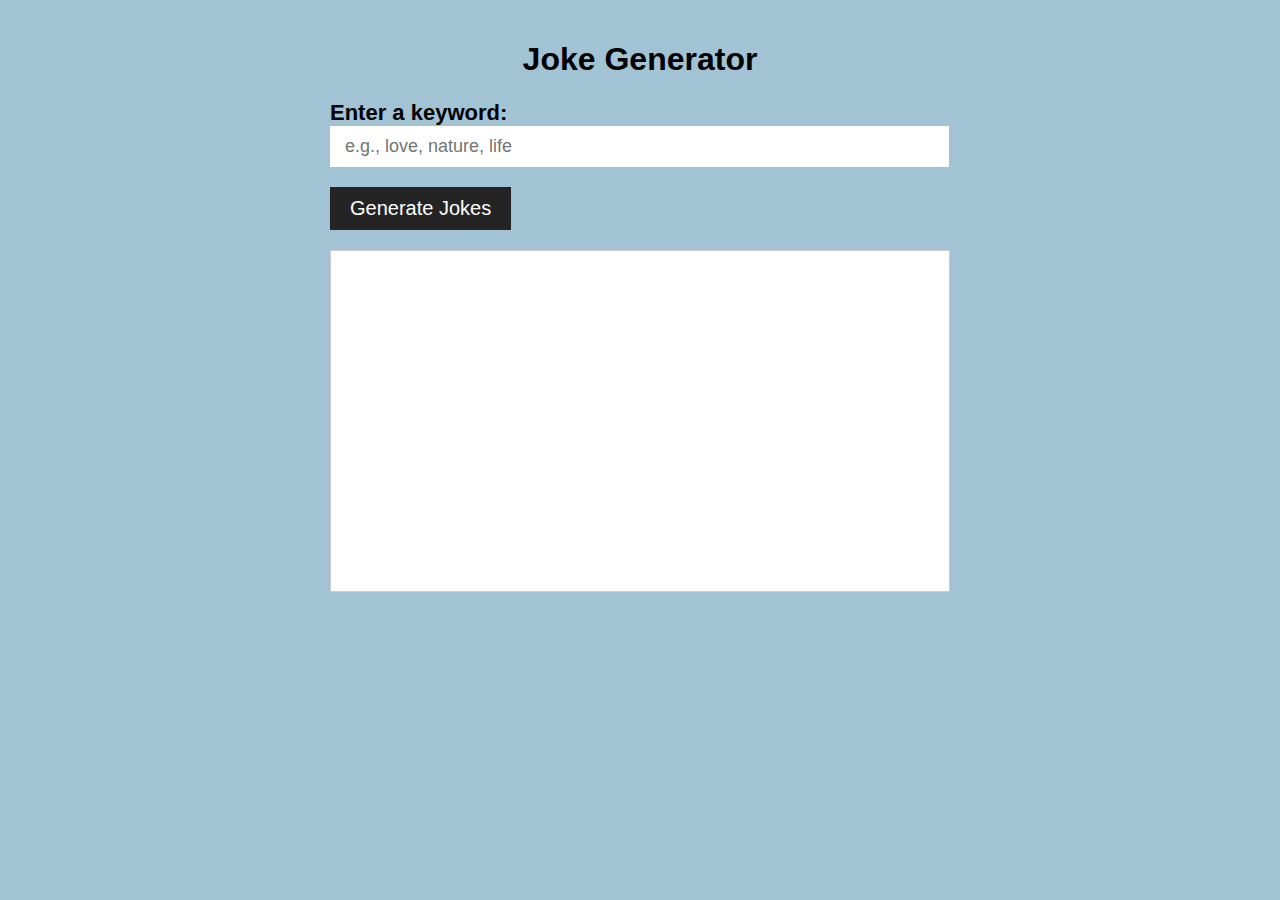
<file: index.html>
<!DOCTYPE html>
<html lang="en">
  <head>
    <meta charset="UTF-8" />
    <meta name="viewport" content="width=device-width, initial-scale=1.0" />
    <link rel="stylesheet" href="style.css" />
    <title>Jokes</title>
  </head>

  <body>
    <h1>Joke Generator</h1>
    <div class="cont">
      <label for="keyword">Enter a keyword:</label>
      <input
        class="shayariContainer"
        type="text"
        id="keyword"
        placeholder="e.g., love, nature, life"
      />
      <button id="generateBtn">Generate Jokes</button>
      <div class="shayari-container" id="shayariContainer">
        <h1 id="loader">Loading...</h1>
      </div>
    </div>

    <script src="script.js"></script>
  </body>
</html>
</file>
<file: style.css>
body {
  font-family: Arial, sans-serif;
  margin: 0;
  padding: 20px;
  background-color: #a1c3d3;
}

h1 {
  text-align: center;
}

label {
  display: block;
  margin-top: 20px;
  font-size: 22px;
  font-weight: 600;
}

.cont {
  width: 50%;
  margin: auto;
}

.shayariContainer {
  width: 95%;
  padding: 10px 15px;
  font-size: 18px;
  border: none;
}

button {
  display: block;
  margin-top: 20px;
  padding: 10px 20px;
  font-size: 20px;
  background-color: #242424;
  color: white;
  border: none;
  cursor: pointer;
}

.shayari-container {
  margin-top: 20px;
  border: 1px solid #ccc;
  padding: 20px;
  background-color: white;
  overflow: hidden;
  height: 300px;
  color: black;
  font-size: 22px;
  text-align: center;
}

#loader {
  display: none;
}
</file>
